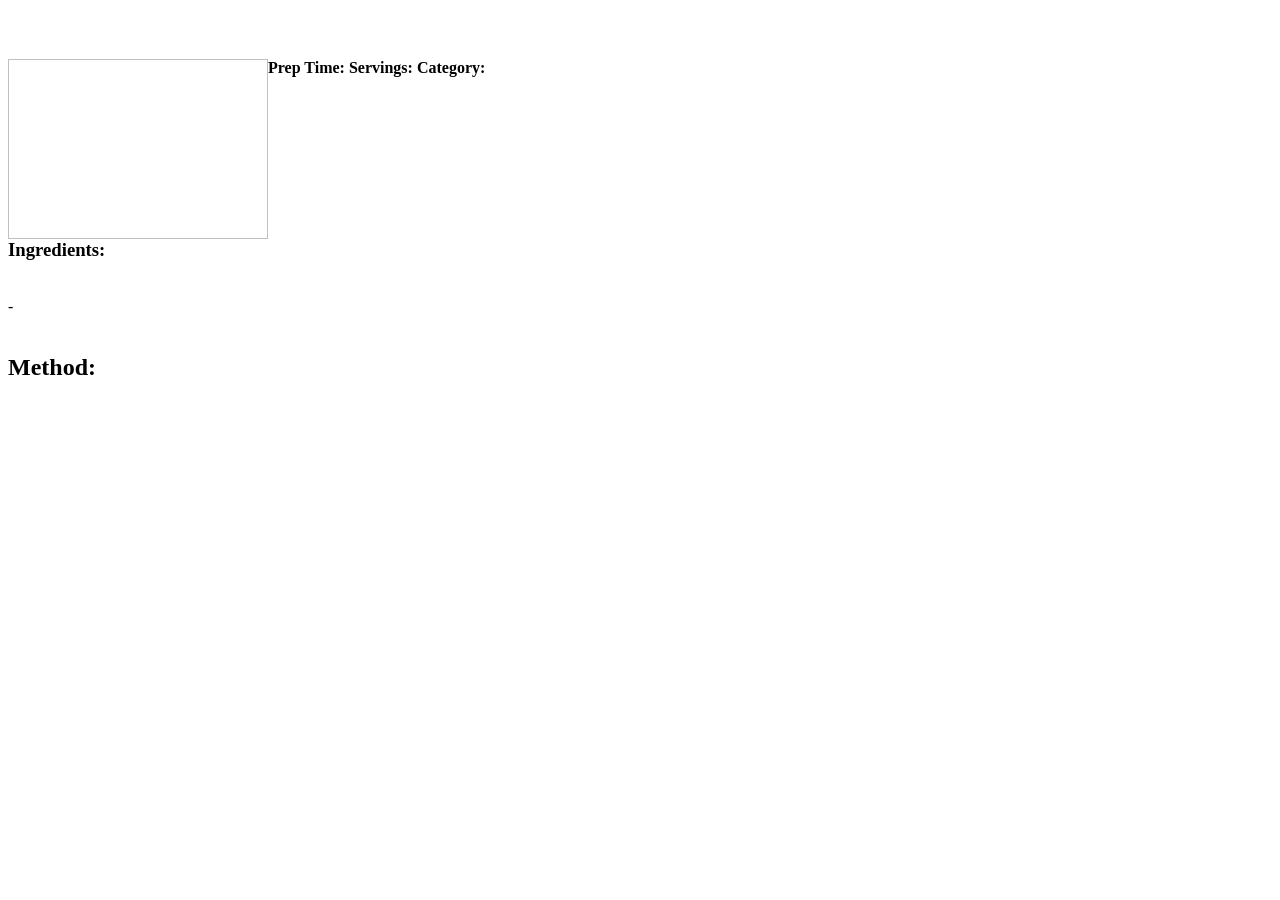
<file: target/classes/templates/RecipeById.html>
<!DOCTYPE html>
<html lang="en" xmlns:th="http://www.thymeleaf.org">
<head>
<meta charset="ISO-8859-1">
<title>Recipe List</title>
</head>
<body style="max-width:900px">

<h1 th:text="${'Reicipe With Id = '+Recipe.id}"></h1>


		
 
     
      <br>
      <h2 th:text="${Recipe.name}"></h2>
      <div>
      <img th:src="@{'data:image/jpeg;base64,'+*{T(org.apache.tomcat.util.codec.binary.Base64).encodeBase64String(Recipe.Image)}}" height="180" width="260" align="left" >
     
     <b>Prep Time:</b><span th:text="${Recipe.prepTime != null }? ${Recipe.prepTime}: 'N/A' "></span> 
   	 <b>Servings:</b><span th:text="${Recipe.servings}"></span>
   	  <b>Category:</b><span th:each="rec_cat : ${Recipe.categories}">
   	  
   	  <span th:text="${rec_cat.description}"></span>
   	  
   	  </span>
   	 </div>
    
      <diV>
        
      <span th:text="${Recipe.recipeNotes.recipeNotes}"></span>
      </diV>
      <div style="clear: both;"><h3>Ingredients:</h3>
    
      <div th:each="rec_ingre : ${Recipe.ingredients}">
    	 <br>
      <span>-</span>
      <span th:text="${rec_ingre.amount}"></span>
      <span th:text="${rec_ingre.uom != null} ?${rec_ingre.uom.description} : ' ' "></span>
       <span th:text="${rec_ingre.description}"></span>
     
       </ol>
       </div>
      </div>
      <br>
      <h2>Method:</h2>
       <div th:utext="${Recipe.directions}">
       
       
       
       </div>
      
   
</body>
</html>
</file>
